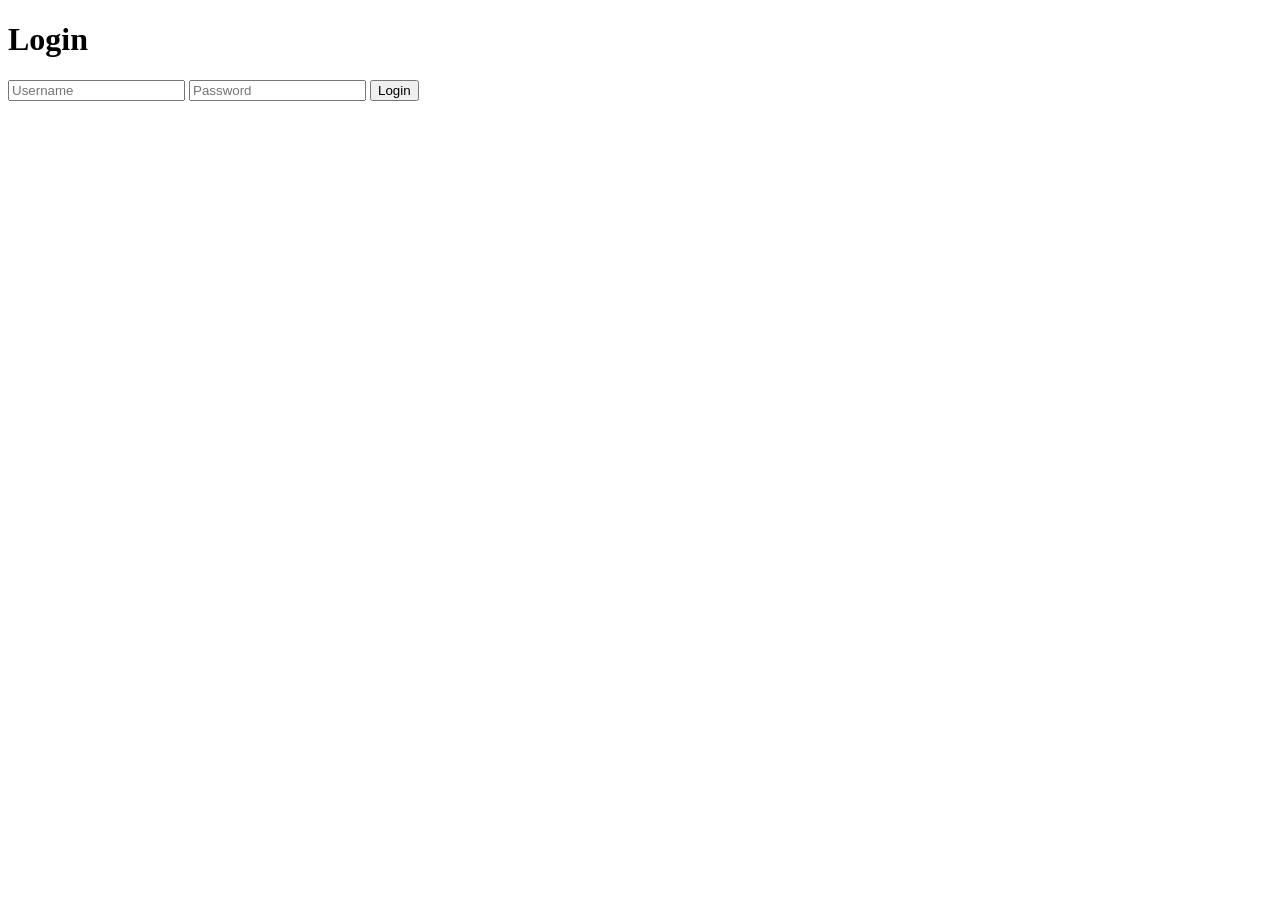
<file: MOVIE RECOMMENDOR/templates/login.html>
<!DOCTYPE html>
<html>
<head>
    <title>Login</title>
</head>
<body>
    <h1>Login</h1>
    <form method="POST">
        <input type="text" name="username" placeholder="Username" required>
        <input type="password" name="password" placeholder="Password" required>
        <button type="submit">Login</button>
    </form>
</body>
</html>
</file>
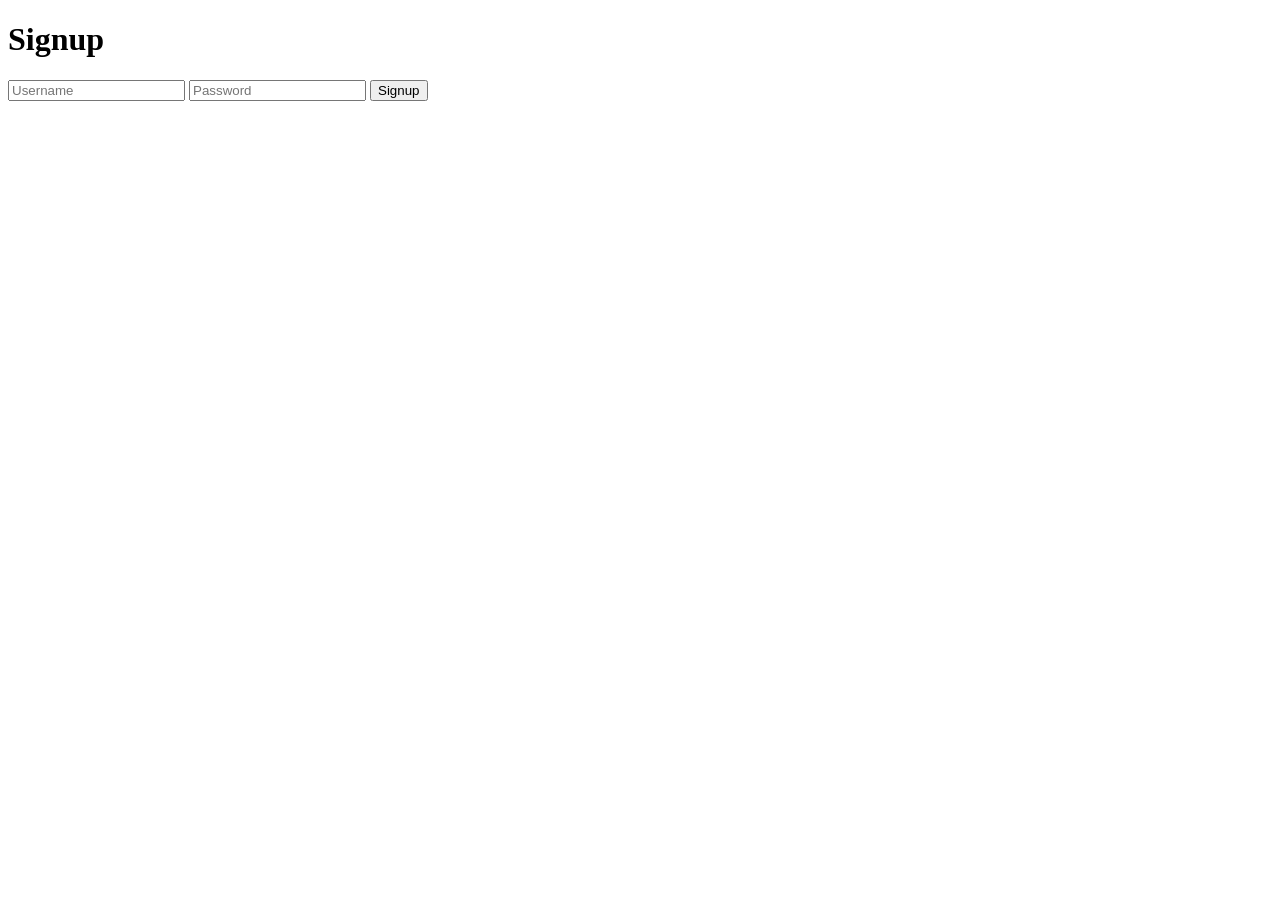
<file: MOVIE RECOMMENDOR/templates/signup.html>
<!DOCTYPE html>
<html>
<head>
    <title>Signup</title>
</head>
<body>
    <h1>Signup</h1>
    <form method="POST">
        <input type="text" name="username" placeholder="Username" required>
        <input type="password" name="password" placeholder="Password" required>
        <button type="submit">Signup</button>
    </form>
</body>
</html>
</file>
